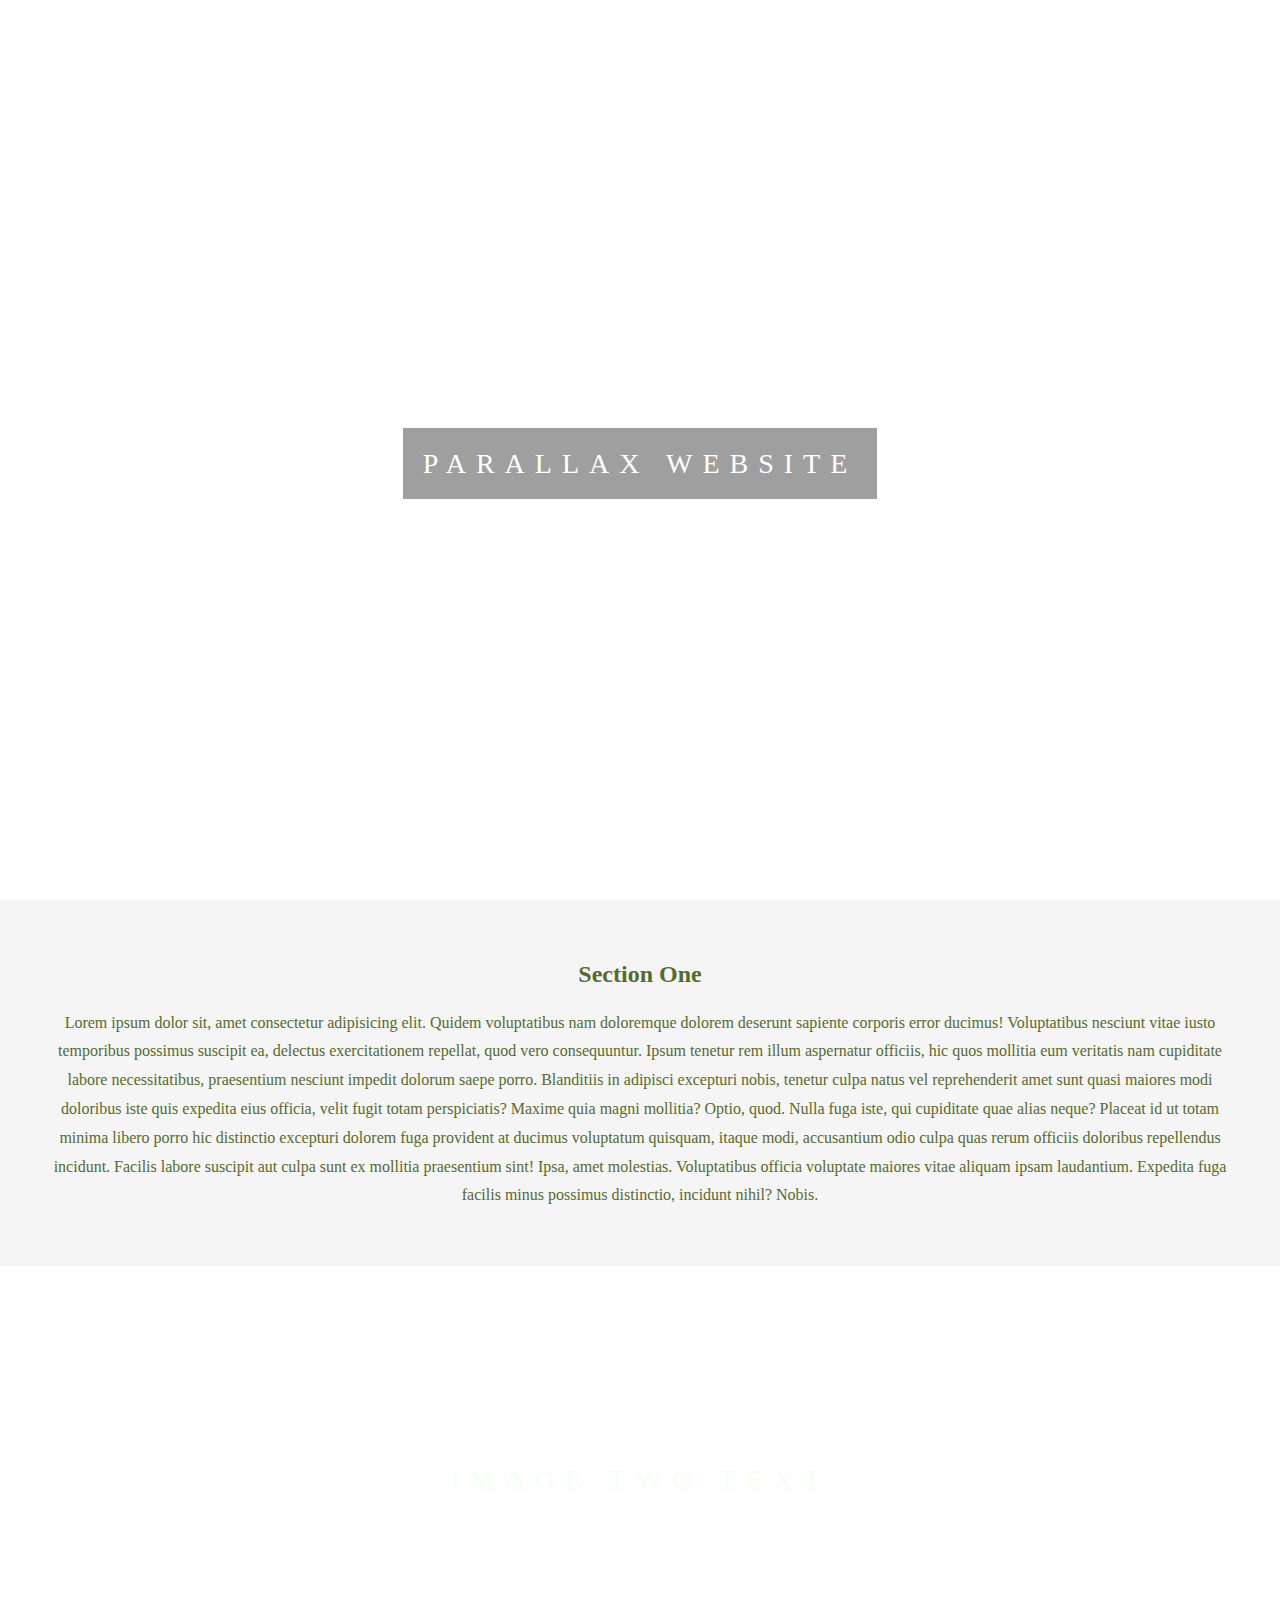
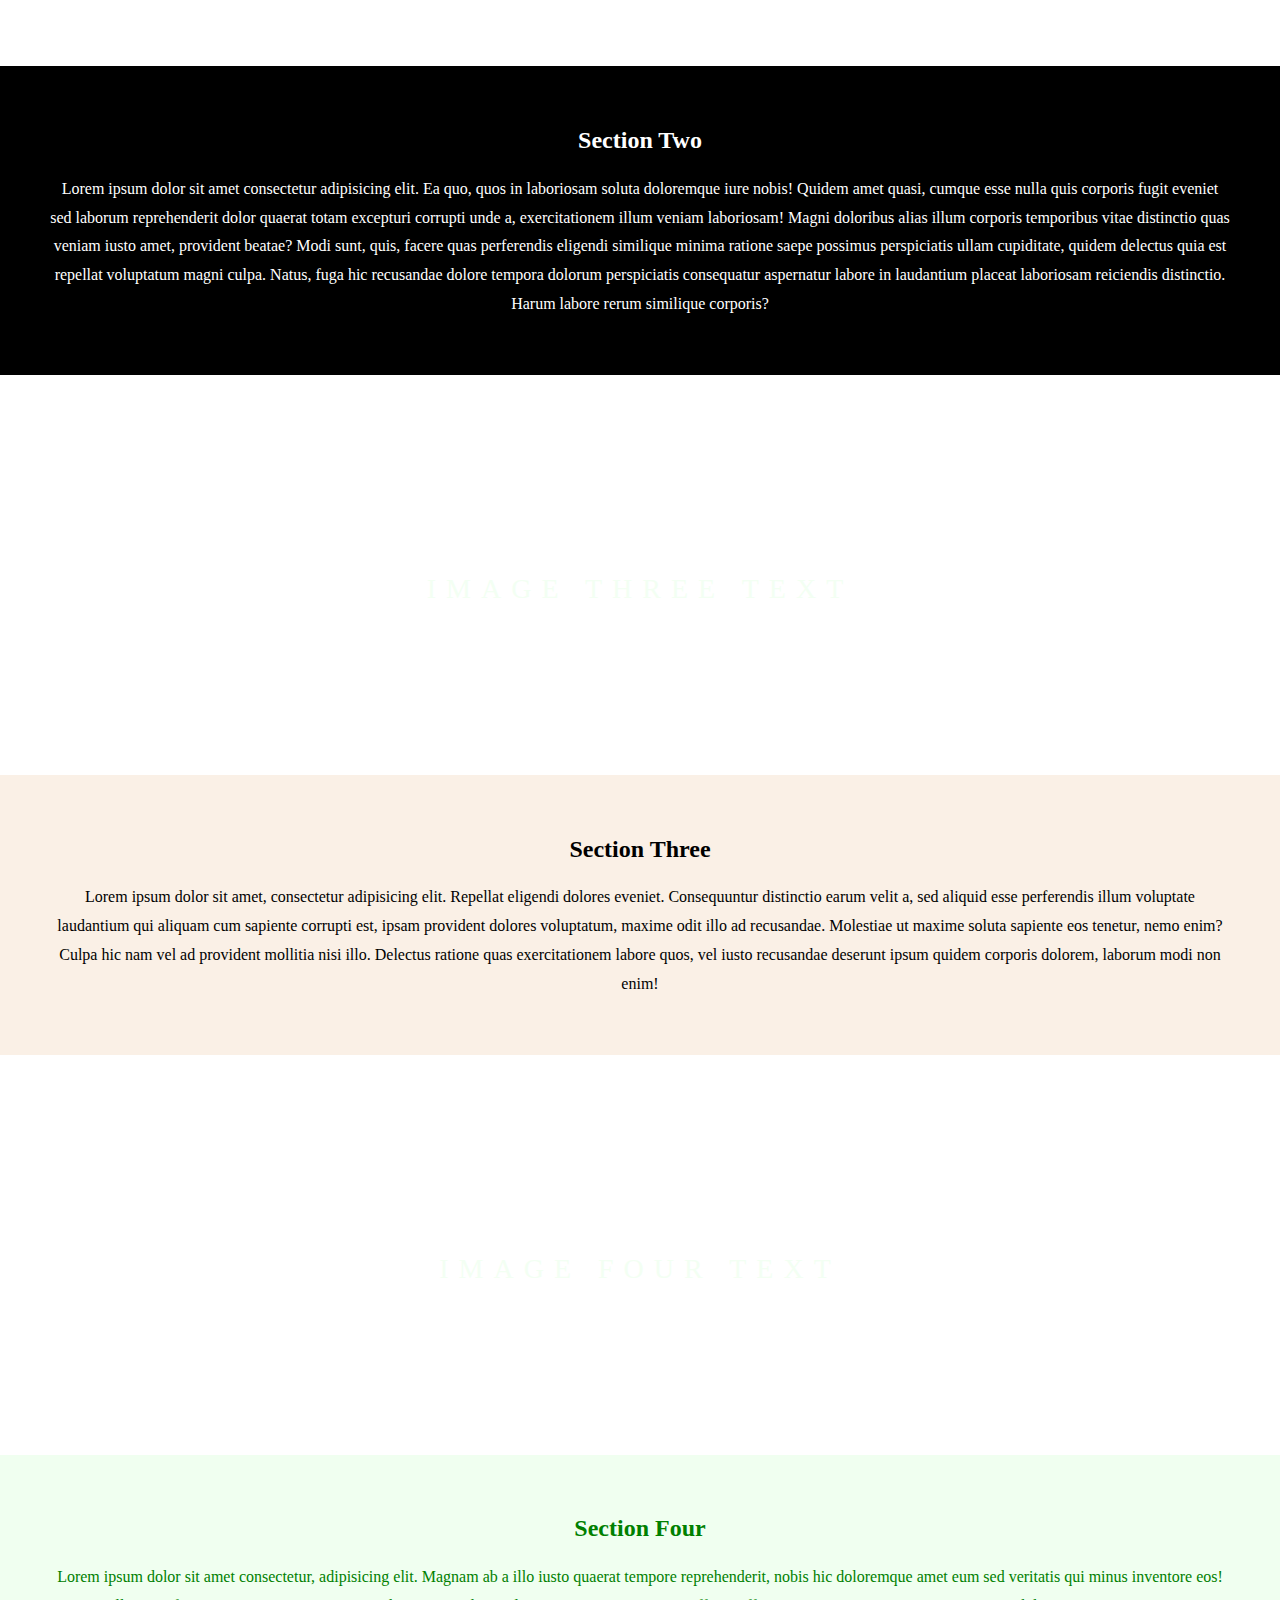
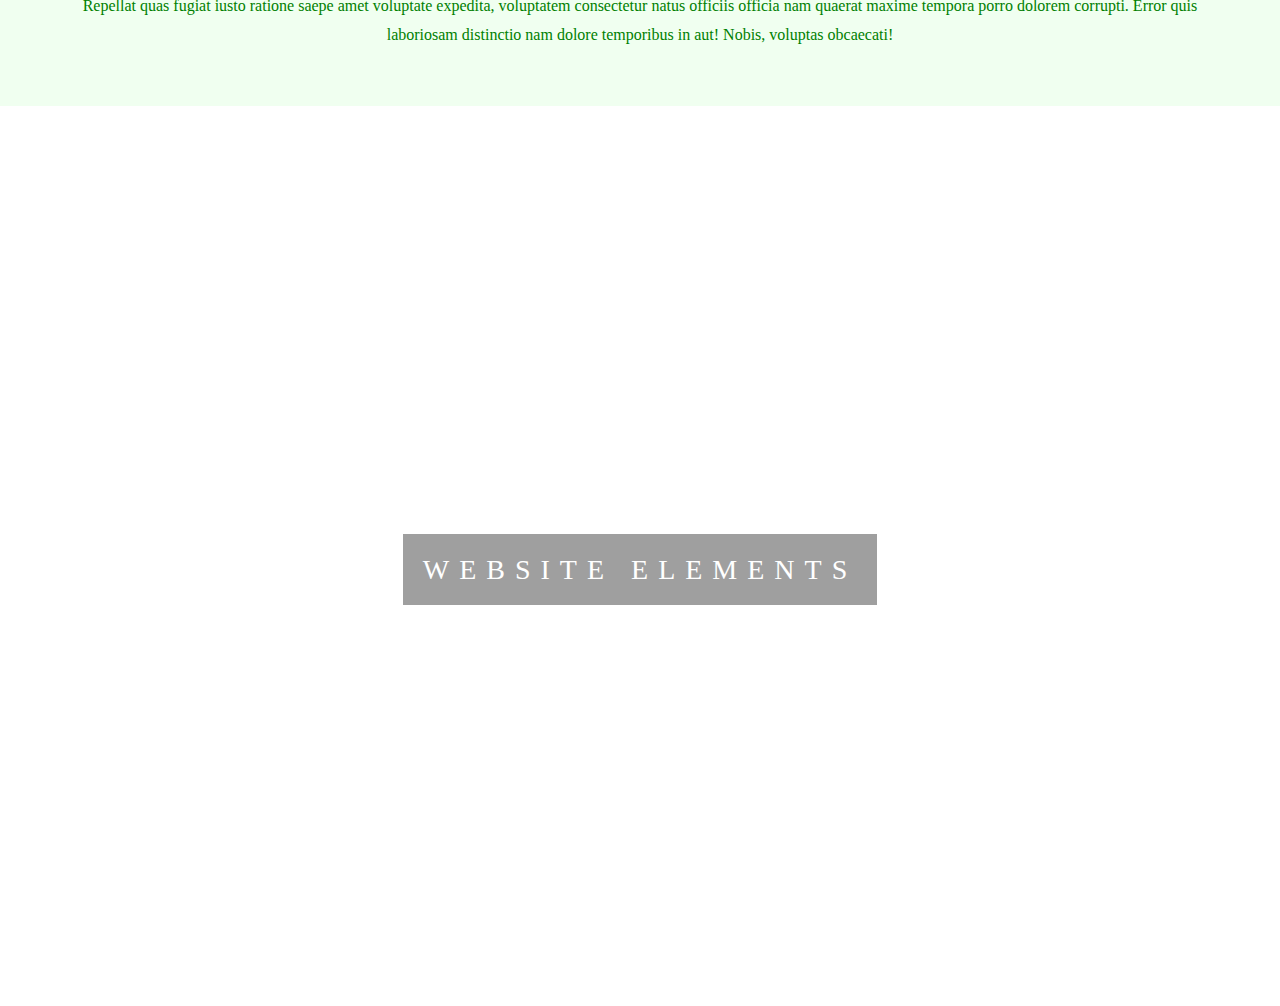
<file: problem1.html>
<!DOCTYPE html>
<html lang="en">

<head>
  <meta charset="UTF-8">
  <meta http-equiv="X-UA-Compatible" content="IE=edge">
  <meta name="viewport" content="width=device-width, initial-scale=1.0">
  <title>Parlex Website</title>
  <link rel="stylesheet" href="problem1.css">
</head>

<body>

  <div class="image1">
    <div class="text">
      <span class="textplace1">Parallax Website</span>
    </div>

  </div>
  <section class="section section-part1">
    <h2>Section One</h2>
    <p>Lorem ipsum dolor sit, amet consectetur adipisicing elit. Quidem voluptatibus nam doloremque dolorem deserunt
      sapiente corporis error ducimus! Voluptatibus nesciunt vitae iusto temporibus possimus suscipit ea, delectus
      exercitationem repellat, quod vero consequuntur. Ipsum tenetur rem illum aspernatur officiis, hic quos
      mollitia eum veritatis nam cupiditate labore necessitatibus, praesentium nesciunt impedit dolorum saepe
      porro. Blanditiis in adipisci excepturi nobis, tenetur culpa natus vel reprehenderit amet sunt quasi maiores
      modi doloribus iste quis expedita eius officia, velit fugit totam perspiciatis? Maxime quia magni mollitia?
      Optio, quod. Nulla fuga iste, qui cupiditate quae alias neque? Placeat id ut totam minima libero porro hic
      distinctio excepturi dolorem fuga provident at ducimus voluptatum quisquam, itaque modi, accusantium odio
      culpa quas rerum officiis doloribus repellendus incidunt. Facilis labore suscipit aut culpa sunt ex mollitia
      praesentium sint! Ipsa, amet molestias. Voluptatibus officia voluptate maiores vitae aliquam ipsam
      laudantium. Expedita fuga facilis minus possimus distinctio, incidunt nihil? Nobis.</p>

  </section>

  <div class="image2">
    <div class="text">
      <span class="textplace2">Image two text</span>
    </div>

  </div>
  <section class="section section-part2">
    <h2>Section Two</h2>
    <p>Lorem ipsum dolor sit amet consectetur adipisicing elit. Ea quo, quos in laboriosam soluta doloremque iure
      nobis! Quidem amet quasi, cumque esse nulla quis corporis fugit eveniet sed laborum reprehenderit dolor
      quaerat totam excepturi corrupti unde a, exercitationem illum veniam laboriosam! Magni doloribus alias illum
      corporis temporibus vitae distinctio quas veniam iusto amet, provident beatae? Modi sunt, quis, facere quas
      perferendis eligendi similique minima ratione saepe possimus perspiciatis ullam cupiditate, quidem delectus
      quia est repellat voluptatum magni culpa. Natus, fuga hic recusandae dolore tempora dolorum perspiciatis
      consequatur aspernatur labore in laudantium placeat laboriosam reiciendis distinctio. Harum labore rerum
      similique corporis?</p>

  </section>

  <div class="image3">
    <div class="text">
      <span class="textplace2">Image three text</span>
    </div>

  </div>
  <section class="section section-part3">
    <h2>Section Three</h2>
    <p>Lorem ipsum dolor sit amet, consectetur adipisicing elit. Repellat eligendi dolores eveniet. Consequuntur
      distinctio earum velit a, sed aliquid esse perferendis illum voluptate laudantium qui aliquam cum sapiente
      corrupti est, ipsam provident dolores voluptatum, maxime odit illo ad recusandae. Molestiae ut maxime soluta
      sapiente eos tenetur, nemo enim? Culpa hic nam vel ad provident mollitia nisi illo. Delectus ratione quas
      exercitationem labore quos, vel iusto recusandae deserunt ipsum quidem corporis dolorem, laborum modi non
      enim!</p>

  </section>

  <div class="image4">
    <div class="text">
      <span class="textplace2">Image Four text</span>
    </div>

  </div>
  <section class="section section-part4">
    <h2>Section Four</h2>
    <p>Lorem ipsum dolor sit amet consectetur, adipisicing elit. Magnam ab a illo iusto quaerat tempore
      reprehenderit, nobis hic doloremque amet eum sed veritatis qui minus inventore eos! Repellat quas fugiat
      iusto ratione saepe amet voluptate expedita, voluptatem consectetur natus officiis officia nam quaerat
      maxime tempora porro dolorem corrupti. Error quis laboriosam distinctio nam dolore temporibus in aut! Nobis,
      voluptas obcaecati!</p>

  </section>

  <div class="image1">
    <div class="text">
      <span class="textplace1"> Website Elements</span>
    </div>

  </div>

</body>

</html>
</file>
<file: problem1.css>
body,
html {
    height: 100%;
    margin: 0;
    font-size: 16;
    font-weight: 400;
    line-height: 1.8em;
    color: #666;
}

.image1,
.image2,
.image3,
.image4 {
    position: relative;
    opacity: 0.75;
    background-position: center;
    background-size: cover;
    background-repeat: no-repeat;
    /* fixed=parallax
        scrool=normal
    */
    background-attachment: fixed;
}


.image1 {
    background-image: url('https://images.pexels.com/photos/1563256/pexels-photo-1563256.jpeg?auto=compress&cs=tinysrgb&w=1260&h=750&dpr=1');
    min-height: 100%;
}

.image2 {
    background-image: url('https://images.pexels.com/photos/11213185/pexels-photo-11213185.jpeg?auto=compress&cs=tinysrgb&w=600');
    min-height: 400px;
}

.image3 {
    background-image: url('https://images.pexels.com/photos/219692/pexels-photo-219692.jpeg?auto=compress&cs=tinysrgb&w=1260&h=750&dpr=1');
    min-height: 400px;
}

.image4 {
    background-image: url('https://images.pexels.com/photos/1209978/pexels-photo-1209978.jpeg?auto=compress&cs=tinysrgb&w=1260&h=750&dpr=1');
    min-height: 400px;
}

.section {
    text-align: center;
    padding: 40px 50px;
}

.section-part1 {
    background-color: whitesmoke;
    color: darkolivegreen;
}

.section-part2 {
    background-color: black;
    color: white;
}

.section-part3 {
    background-color: linen;
    color: black;
}

.section-part4 {
    background-color: honeydew;
    color: green;
}

.text {
    position: absolute;
    top: 50%;
    width: 100%;
    text-align: center;
    color: black;
    font-size: 28px;
    letter-spacing: 10px;
    text-transform: uppercase;
}

.text .textplace1 {
    background-color: gray;
    color: white;
    padding: 20px;
}

.text .textplace2 {
    background-color: transparent;
    color: honeydew;
}
</file>
